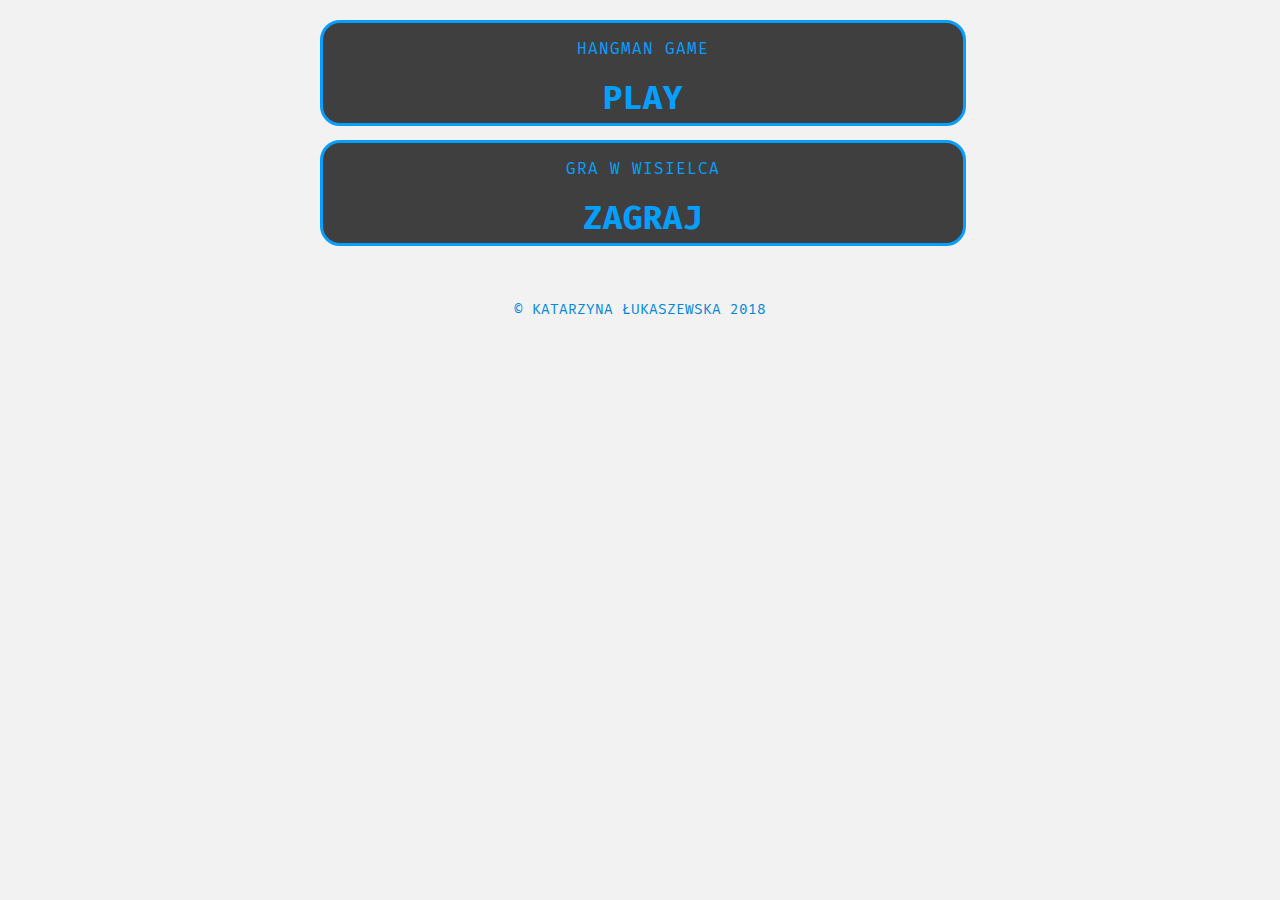
<file: index.html>
<!DOCTYPE HTML>
<html lang="pl">
<head>
	<meta charset="utf-8" />
    <meta http-equiv="X-UA-Compatible" content="IE=edge,chrome=1" />
    <meta name="viewport" content="width=device-width, initial-scale=1">
    <title>Hangman Game / Gra w Wisielca</title>
    <meta name="description" content="Hangman Game / Gra w Wisielca" />
    <meta name="keywords" content="hangman game, gra w wisielca, junior front-end developer, html, css, javascript" />
    <link rel="stylesheet" href="styles/style.css" type="text/css" />
    <link href="https://fonts.googleapis.com/css?family=Fira+Mono:400,700&amp;subset=latin-ext" rel="stylesheet">
    <link href="https://fonts.googleapis.com/css?family=Itim" rel="stylesheet">
    <link rel="stylesheet" href="https://use.fontawesome.com/releases/v5.0.13/css/all.css" integrity="sha384-DNOHZ68U8hZfKXOrtjWvjxusGo9WQnrNx2sqG0tfsghAvtVlRW3tvkXWZh58N9jp" crossorigin="anonymous">	
</head>
<body>
    
    <a href="pages/indexEN.html"><div id="english"><p>Hangman game<h1>PLAY</h1></p></div></a>
    <a href="pages/indexPL.html"><div id="polish"><p>Gra w wisielca<h1>ZAGRAJ</h1></p></div></a> 
    <div id="footer">
        <div class="socials">
            <a href="https://www.linkedin.com/in/katarzyna-%C5%82ukaszewska-4a9046163/" target="_blank"><span class="fab fa-linkedin"></span></a>
            <a href="https://github.com/lukaszewska" target="_blank"><span class="fab fa-github"></span></a>
            <a href="https://codepen.io/Lukaszewska/" target="_blank"><span class="fab fa-codepen"></span></a>
        </div>
        <p id="copyright">&copy; Katarzyna Łukaszewska 2018</p>
    </div>
</body>
</html>
</file>
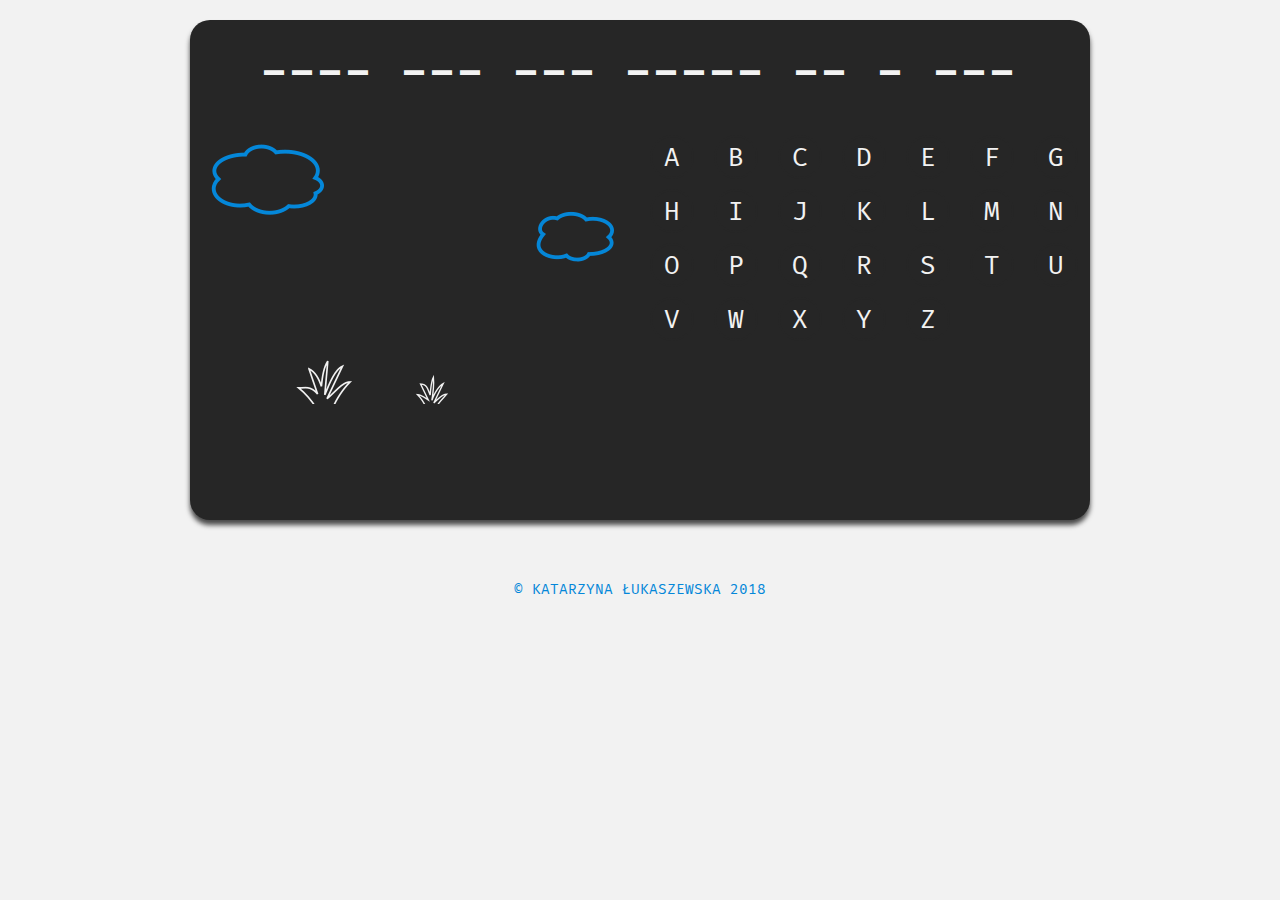
<file: pages/indexEN.html>
<!DOCTYPE HTML>
<html lang="pl">
<head>
	<meta charset="utf-8" />
    <meta http-equiv="X-UA-Compatible" content="IE=edge,chrome=1" />
    <meta name="viewport" content="width=device-width, initial-scale=1">
    <title>Hangman</title>
    <link rel="stylesheet" href="../styles/style.css" type="text/css" />
    <link href="https://fonts.googleapis.com/css?family=Fira+Mono:400,700&amp;subset=latin-ext" rel="stylesheet">
    <link href="https://fonts.googleapis.com/css?family=Itim" rel="stylesheet">
    <link rel="stylesheet" href="https://use.fontawesome.com/releases/v5.0.13/css/all.css" integrity="sha384-DNOHZ68U8hZfKXOrtjWvjxusGo9WQnrNx2sqG0tfsghAvtVlRW3tvkXWZh58N9jp" crossorigin="anonymous">	
</head>
<body>
    <div id="container">
        <div id="password">
        </div>
        <div id="picture">
        </div>
        <div id="aroundAlphabet">
            <div id="alphabet">
            </div>
        </div>
    </div>
    <div id="footer">
        <div class="socials">
            <a href="https://www.linkedin.com/in/katarzyna-%C5%82ukaszewska-4a9046163/" target="_blank"><span class="fab fa-linkedin"></span></a>
            <a href="https://github.com/lukaszewska" target="_blank"><span class="fab fa-github"></span></a>
            <a href="https://codepen.io/Lukaszewska/" target="_blank"><span class="fab fa-codepen"></span></a>
        </div>
        <p id="copyright">&copy; Katarzyna Łukaszewska 2018</p>
    </div>
    <script src="../scripts/scriptEN.js"></script>
</body>
</html>
</file>
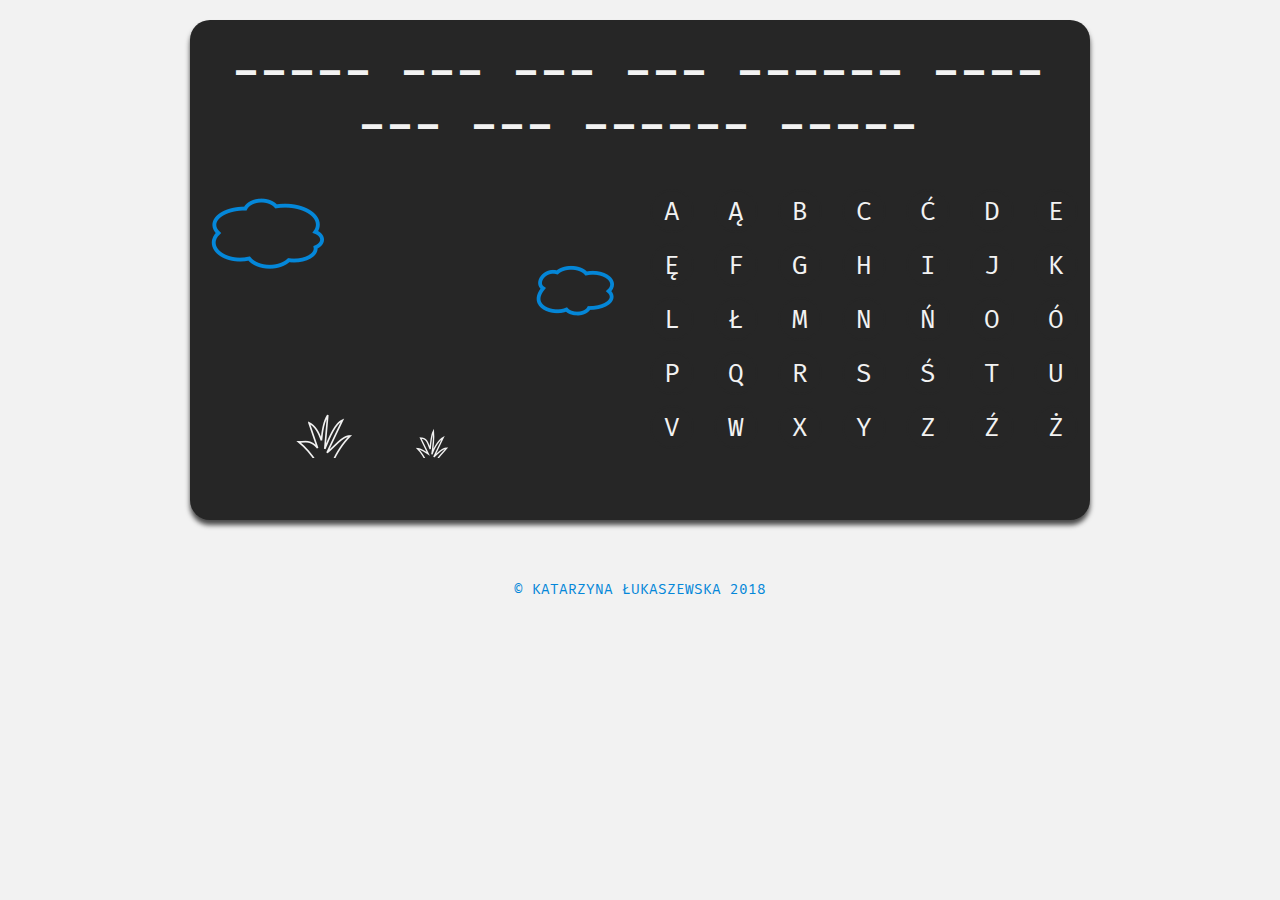
<file: pages/indexPL.html>
<!DOCTYPE HTML>
<html lang="pl">
<head>
	<meta charset="utf-8" />
    <meta http-equiv="X-UA-Compatible" content="IE=edge,chrome=1" />
    <meta name="viewport" content="width=device-width, initial-scale=1">
    <title>Hangman</title>
    <link rel="stylesheet" href="../styles/style.css" type="text/css" />
    <link href="https://fonts.googleapis.com/css?family=Fira+Mono:400,700&amp;subset=latin-ext" rel="stylesheet">
    <link href="https://fonts.googleapis.com/css?family=Itim" rel="stylesheet">
    <link rel="stylesheet" href="https://use.fontawesome.com/releases/v5.0.13/css/all.css" integrity="sha384-DNOHZ68U8hZfKXOrtjWvjxusGo9WQnrNx2sqG0tfsghAvtVlRW3tvkXWZh58N9jp" crossorigin="anonymous">
</head>
<body>
    <div id="container">
        <div id="password">
        </div>
        <div id="picture">
        </div>
        <div id="aroundAlphabet">
            <div id="alphabet">
            </div>
        </div>
    </div>
    <div id="footer">
        <div class="socials">
            <a href="https://www.linkedin.com/in/katarzyna-%C5%82ukaszewska-4a9046163/" target="_blank"><span class="fab fa-linkedin"></span></a>
            <a href="https://github.com/lukaszewska" target="_blank"><span class="fab fa-github"></span></a>
            <a href="https://codepen.io/Lukaszewska/" target="_blank"><span class="fab fa-codepen"></span></a>
        </div>
        <p id="copyright">&copy; Katarzyna Łukaszewska 2018</p>
    </div>
    <script src="../scripts/scriptPL.js"></script>
</body>
</html>
</file>
<file: styles/style.css>
body {
    background-color: #f2f2f2;
    color: #f2f2f2;
    font-size: 24px;
    font-family: 'Fira Mono', monospace;
    padding: 0;
    margin: 0;
}
#container {
    width: 100%;
    height: 100vh;
    padding: 0;
    border-radius: 10px;
    background-color: #262626;
    box-sizing: border-box;
}
body > a {
    width: 50%;
    height: 100px;
    display: block;
    margin-left: auto;
    margin-right: auto;
}
#polish, #english {
    width: 100%;
    height: 100px;
    background-color: #3f3f3f;
    color: #059FFF;
    border: 3px solid #059FFF;
    border-radius: 20px;
    margin-left: auto;
    margin-right: auto;
    margin-top: 20px;
    -webkit-box-shadow: inset 0px 0px 0px 0px rgba(5,159,255,0.75);
    -moz-box-shadow: inset 0px 0px 0px 0px rgba(5,159,255,0.75);
    box-shadow: inset 0px 0px 0px 0px rgba(5,159,255,0.75);
    transition: .3s;
    -webkit-transition: .3s;
    -o-transition: .3s;
}
#polish:hover, #english:hover {
    color: #0487D9;
    background-color: #262626;
    border: 3px solid #0487D9;
    /*box-shadow: none;
    -webkit-box-shadow: none;
    -moz-box-shadow: none;*/
    -webkit-box-shadow: inset 0px 0px 0px 2px rgba(5,159,255,0.75);
    -moz-box-shadow: inset 0px 0px 0px 2px rgba(5,159,255,0.75);
    box-shadow: inset 0px 0px 0px 2px rgba(5,159,255,0.75);
}
a {
    color: #0487D9;
    text-decoration: none;
    text-transform: uppercase;
    text-align: center;
    letter-spacing: 1px;
}
p {
    font-size: 16px;
}
h1 {
    font-size: 32px;
}
#password {
    text-align: center;
    font-size: 20px;
    line-height: 28px;
    letter-spacing: 4px;
    font-weight: 700;
    padding: 8px;
    font-family: 'Fira Mono', monospace;
}
#picture {
    background-image: url(../images/img1/h0.png);
    background-position: center center;
    background-repeat: no-repeat;
    height: 150px;
}
#aroundAlphabet {
    padding: 0;
}
#alphabet {
    margin-left: auto;
    margin-right: auto;
    padding: 0;
    width: 320px;
    min-height: 220px;
    text-align: center;
}
.letters {
    float: left;
    width: 21px;
    height: 20px;
    margin: 5px;
    padding: 5px;
    border: 2px solid #262626;
    border-radius: 50%;
    text-align: center;
    font-size: 18px;
    cursor: pointer;
    user-select: none;
    -moz-user-select: none;
}
.letters:hover {
    background-color: #444;
    color: #fff;
    border: 2px solid #fff;
    border-radius: 20px;
}
#endOfGame {
    display: inline-block;
    font-size: 16px;
    padding: 16px;
    line-height: 24px;
}
#newGame {
    font-size: 24px;
    color: #0487D9;
    text-align: center;
    transition: .2s;
    -webkit-transition: .2s;
    -o-transition: .2s;
}
#newGame:hover {
    color: #059FFF;
    cursor: pointer;
}
#changeLanguage > a {
    color: #cf3442;
    font-size: 14px;
    text-align: center;
    transition: .2s;
    -webkit-transition: .2s;
    -o-transition: .2s;
}
#changeLanguage > a:hover {
    color: #bf2331;
    cursor: pointer;
}
#footer {
    width: 100%;
    margin: .5em auto;
    text-align: center;
    color: #0487D9;
}
.fab {
    color: #0487D9;
    text-decoration: none;
    padding: 1em .2em 0em .2em;
    font-size: 1.2em;
    transition: all .5s;
    -webkit-transition: all .5s;
    -o-transition: all .5s;
}
.fab:hover {
    cursor: pointer;
    color: #bf2331;
    transform: scale(1.1, 1.1)
}
#copyright {
    font-size: .6em;
    text-transform: uppercase;
}
/*phone vertical*/
@media screen and (min-width: 320px) and (min-height: 600px)
{
    #picture {
        margin-bottom: 40px;
    }
    #password {
        font-size: 24px;
        line-height: 30px;
        margin-bottom: 40px;
        margin-top: 20px;
    }
 }
/*phone horizon*/
@media screen and (min-width: 480px) and (orientation: landscape) 
{
    #container {
        min-height: 320px;
    }
    #picture {
        float: left;
        width: 35%;
        height: 220px;
        background-image: url(../images/img2/h0.png);
        background-position: center center;
        background-repeat: no-repeat;
  
    }
    #aroundAlphabet{
        float: left;
        width: 65%;
    }
    #password {
        font-size: 24px;
        line-height: 30px;
        margin-bottom: 10px;
    }
}
/*phablet vertical*/
@media screen and (min-width: 480px) and (orientation: portrait) 
{
    #container {
        width: 96%;
        height: 96vh;
        border-radius: 20px;
        margin-left: auto;
        margin-right: auto;
        margin-top: 20px;
        -webkit-box-shadow: 0px 5px 5px 0px rgba(0,0,0,0.7);
        -moz-box-shadow: 0px 5px 5px 0px rgba(0,0,0,0.7);
        box-shadow: 0px 5px 5px 0px rgba(0,0,0,0.7);
    }
    #password {
        font-size: 30px;
        line-height: 38px;
        margin-bottom: 40px;
    }
    #picture {
        height: 280px;
        background-image: url(../images/img3/h0.png);
        background-position: center center;
        background-repeat: no-repeat;
        margin-bottom: 10px;
    }
    #alphabet {
        width: 450px;
        margin-left: auto;
        margin-right: auto;
    }
    .letters {
        width: 30px;
        height: 30px;
        margin: 5px 10px;
        padding: 5px;
        font-size: 26px;
    }
     #newGame {
        font-size: 34px;
    }
}
/*phablet horizon*/
@media screen and (min-width: 700px) and (orientation: landscape) 
{
    #container {
        width: 96%;
        height: 96vh;
        min-height: 410px;
        border-radius: 20px;
        margin-left: auto;
        margin-right: auto;
        margin-top: 20px;
        -webkit-box-shadow: 0px 5px 5px 0px rgba(0,0,0,0.7);
        -moz-box-shadow: 0px 5px 5px 0px rgba(0,0,0,0.7);
        box-shadow: 0px 5px 5px 0px rgba(0,0,0,0.7);
    }
    #password {
        margin-bottom: 40px;
        font-size: 30px;
        line-height: 40px;
    }
    #alphabet {
        width: 450px;
        margin-left: auto;
        margin-right: auto;
    }
  .letters {
        width: 30px;
        height: 30px;
        margin: 5px 10px;
        padding: 5px;
        font-size: 26px;
    }
    #picture {
        margin-top: 45px;
    }
     #newGame {
        font-size: 34px;
    }
}
/*tablet vertical*/
@media screen and (min-width: 768px) and (orientation: portrait) 
{
    #picture {
        margin-bottom: 50px;
    }
    #password {
        font-size: 38px;
        line-height: 48px;
    }
}   
/*tablet horizon and desktop*/
@media screen and (min-width: 900px) and (orientation: landscape) {
    
    #container {
        width: 900px;
        height: 500px;
    
    }
    #picture {
        float: left;
        width: 50%;
        height: 280px;
        background-image: url(../images/img3/h0.png);
        background-position: center center;
        background-repeat: no-repeat;
        margin-top: 0;
       
    }
    #aroundAlphabet{
        float: left;
        width: 50%;
    }
     #password {
        font-size: 40px;
        line-height: 54px;
    }
}
</file>
